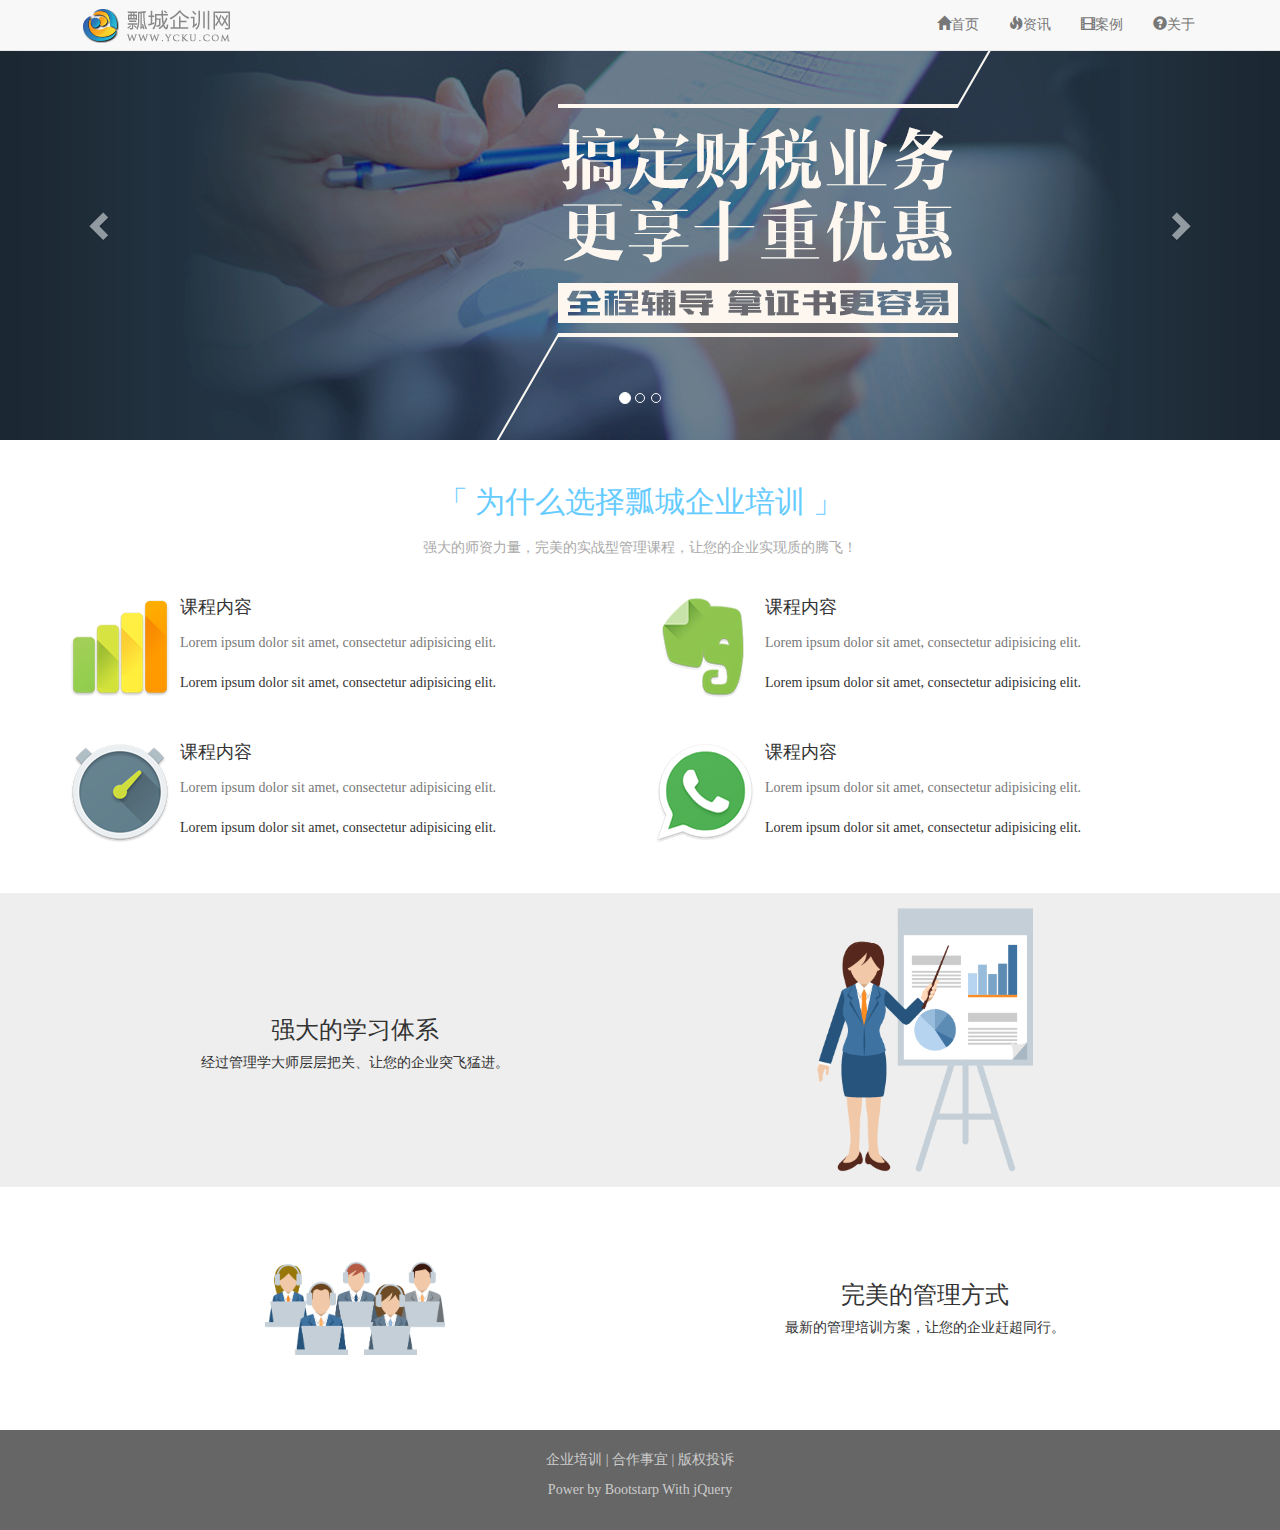
<file: index.html>
<!DOCTYPE html>
<html lang="en">
<head>
    <meta charset="UTF-8">
    <title>Title</title>
    <link rel="stylesheet" href="css/bootstrap.min.css">
    <script src="js/jquery.min.js"></script>
    <script src="js/bootstrap.min.js"></script>
    <meta name="viewport" content="width=device-width, initial-scale=1, maximum-scale=1">
    <link rel="stylesheet" href="css/main.css">

</head>
<body>
<header></header>
<div id="mycarousel" class="carousel slide">
    <ol class="carousel-indicators">
        <li data-target="#mycarousel" data-slide-to="0" class="active"></li>
        <li data-target="#mycarousel" data-slide-to="1"></li>
        <li data-target="#mycarousel" data-slide-to="2"></li>
    </ol>
    <div class="carousel-inner">
        <div class="item active" style="background-color:#243442">
            <img src="img/slide1.png" alt="">
        </div>
        <div class="item" style="background-color:#f5e5dd;">
            <img src="img/slide2.png" alt="">
        </div>
        <div class="item" style="background-color:#DC292C;">
            <img src="img/slide3.png" alt="">
        </div>
    </div>
    <a href="#mycarousel" class="carousel-control left" data-slide="prev">
        <span aria-hidden="true" class="glyphicon glyphicon-chevron-left"></span>
    </a>
    <a href="#mycarousel" class="carousel-control right" data-slide="next"><span class="glyphicon glyphicon-chevron-right"></span></a>
</div>
    <div class="tab1">
        <div class="container">
            <h2 class="tab-h2">「 为什么选择瓢城企业培训 」</h2>
            <p>强大的师资力量，完美的实战型管理课程，让您的企业实现质的腾飞！</p>
        <div class="row">
            <div class="col-md-6">
                <div class="media">
                    <div class="media-left media-top">
                        <img class="media-object" src="img/tab1-1.png" alt="">
                    </div>
                    <div class="media-body">
                        <h4 class="media-heading">课程内容</h4>
                        <p class="text-muted">Lorem ipsum dolor sit amet, consectetur adipisicing elit.</p>
                        <p>Lorem ipsum dolor sit amet, consectetur adipisicing elit.</p>
                    </div>
                </div>
            </div>
            <div class="col-md-6">
                <div class="media">
                    <div class="media-left media-top">
                        <img class="media-object" src="img/tab1-2.png" alt="">
                    </div>
                    <div class="media-body">
                        <h4 class="media-heading">课程内容</h4>
                        <p class="text-muted">Lorem ipsum dolor sit amet, consectetur adipisicing elit.</p>
                        <p>Lorem ipsum dolor sit amet, consectetur adipisicing elit.</p>
                    </div>
                </div>
            </div>
            <div class="col-md-6">
                <div class="media">
                    <div class="media-left media-top">
                        <img class="media-object" src="img/tab1-3.png" alt="">
                    </div>
                    <div class="media-body">
                        <h4 class="media-heading">课程内容</h4>
                        <p class="text-muted">Lorem ipsum dolor sit amet, consectetur adipisicing elit.</p>
                        <p>Lorem ipsum dolor sit amet, consectetur adipisicing elit.</p>
                    </div>
                </div>
            </div>
            <div class="col-md-6">
                <div class="media">
                    <div class="media-left media-top">
                        <img class="media-object" src="img/tab1-4.png" alt="">
                    </div>
                    <div class="media-body">
                        <h4 class="media-heading">课程内容</h4>
                        <p class="text-muted">Lorem ipsum dolor sit amet, consectetur adipisicing elit.</p>
                        <p>Lorem ipsum dolor sit amet, consectetur adipisicing elit.</p>
                    </div>
                </div>
            </div>
        </div>
    </div>
    </div>
    <div class="tab2">
        <div class="container">
            <div class="tab2-img col-md-6 col-sm-6 ">
                <img src="img/tab2.png" alt="" class="auto img-responsive center-block">
            </div>
            <div class="text col-md-6 col-sm-6 tab2-text" style="padding-top: 89.5px">
                <h3>强大的学习体系</h3>
                <p>经过管理学大师层层把关、让您的企业突飞猛进。</p>
            </div>
        </div>
    </div>
    <div class="tab3">
        <div class="container">
            <div class="tab3-img col-md-6 col-sm-6 ">
                <img src="img/tab3.png" alt="" class="auto img-responsive center-block">
            </div>
            <div class="text col-md-6 col-sm-6 tab3-text">
                <h3>完美的管理方式</h3>
                <p>最新的管理培训方案，让您的企业赶超同行。</p>
            </div>
        </div>
    </div>
<footer></footer>
<script>
    $('header').load('nav.html nav');
    $('footer').load('footer.html footer div');
</script>
</body>
</html>
</file>
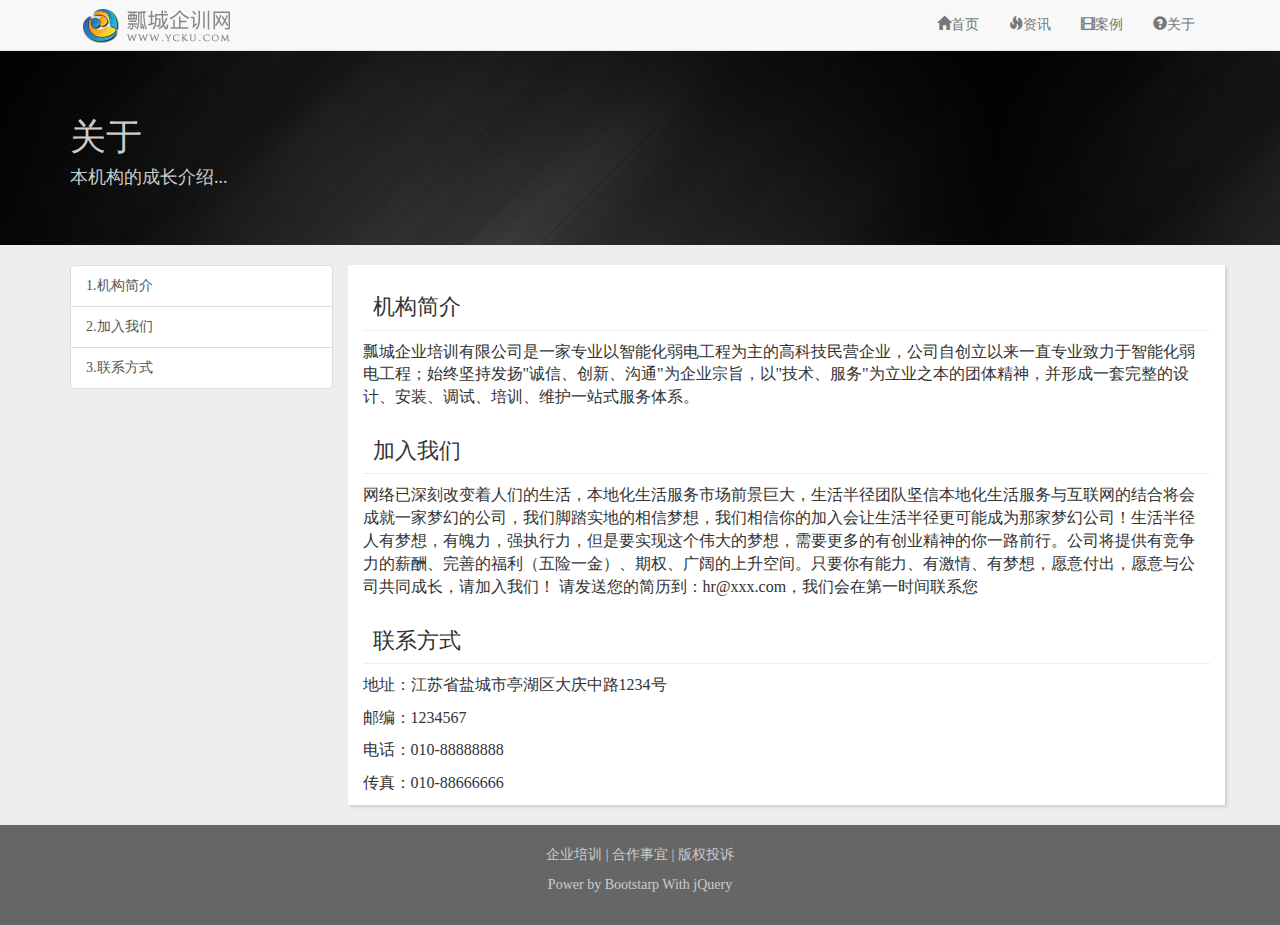
<file: about.html>
<!DOCTYPE html>
<html lang="en">
<head>
    <meta charset="UTF-8">
    <title>Title</title>
    <link rel="stylesheet" href="css/bootstrap.min.css">
    <link rel="stylesheet" href="css/main.css">
    <meta name="viewport" content="width=device-width, initial-scale=1, maximum-scale=1">
    <script src="js/jquery.min.js"></script>
    <script src="js/bootstrap.min.js"></script>
</head>
<body>
<header></header>
<div class="jumbotron">
    <div class="container">
        <h1>关于</h1>
        <h4>本机构的成长介绍...</h4>
    </div>
</div>
<div id="about">
    <div class="container">
        <div class="row">
            <div class="col-md-3 hidden-sm hidden-xs">
                <div class="list-group">
                    <a href="#1" class="list-group-item">1.机构简介</a>
                    <a href="#2" class="list-group-item">2.加入我们</a>
                    <a href="#3" class="list-group-item">3.联系方式</a>
                </div>
            </div>
            <div class="col-md-9">
                <a name="1"></a>
                <h3>机构简介</h3>
                <p>瓢城企业培训有限公司是一家专业以智能化弱电工程为主的高科技民营企业，公司自创立以来一直专业致力于智能化弱电工程；始终坚持发扬"诚信、创新、沟通"为企业宗旨，以"技术、服务"为立业之本的团体精神，并形成一套完整的设计、安装、调试、培训、维护一站式服务体系。</p>
                <a name="2"></a>
                <h3>加入我们</h3>
                <p>网络已深刻改变着人们的生活，本地化生活服务市场前景巨大，生活半径团队坚信本地化生活服务与互联网的结合将会成就一家梦幻的公司，我们脚踏实地的相信梦想，我们相信你的加入会让生活半径更可能成为那家梦幻公司！生活半径人有梦想，有魄力，强执行力，但是要实现这个伟大的梦想，需要更多的有创业精神的你一路前行。公司将提供有竞争力的薪酬、完善的福利（五险一金）、期权、广阔的上升空间。只要你有能力、有激情、有梦想，愿意付出，愿意与公司共同成长，请加入我们！ 请发送您的简历到：hr@xxx.com，我们会在第一时间联系您</p>
                <a name="3"></a>
                <h3>联系方式</h3>
                <p>地址：江苏省盐城市亭湖区大庆中路1234号</p>
                <p>邮编：1234567</p>
                <p>电话：010-88888888</p>
                <p>传真：010-88666666</p>
            </div>
        </div>
    </div>
</div>
<footer></footer>
<script>
    $('header').load('nav.html nav');
    $('footer').load('footer.html footer div');
</script>
</body>
</html>
</file>
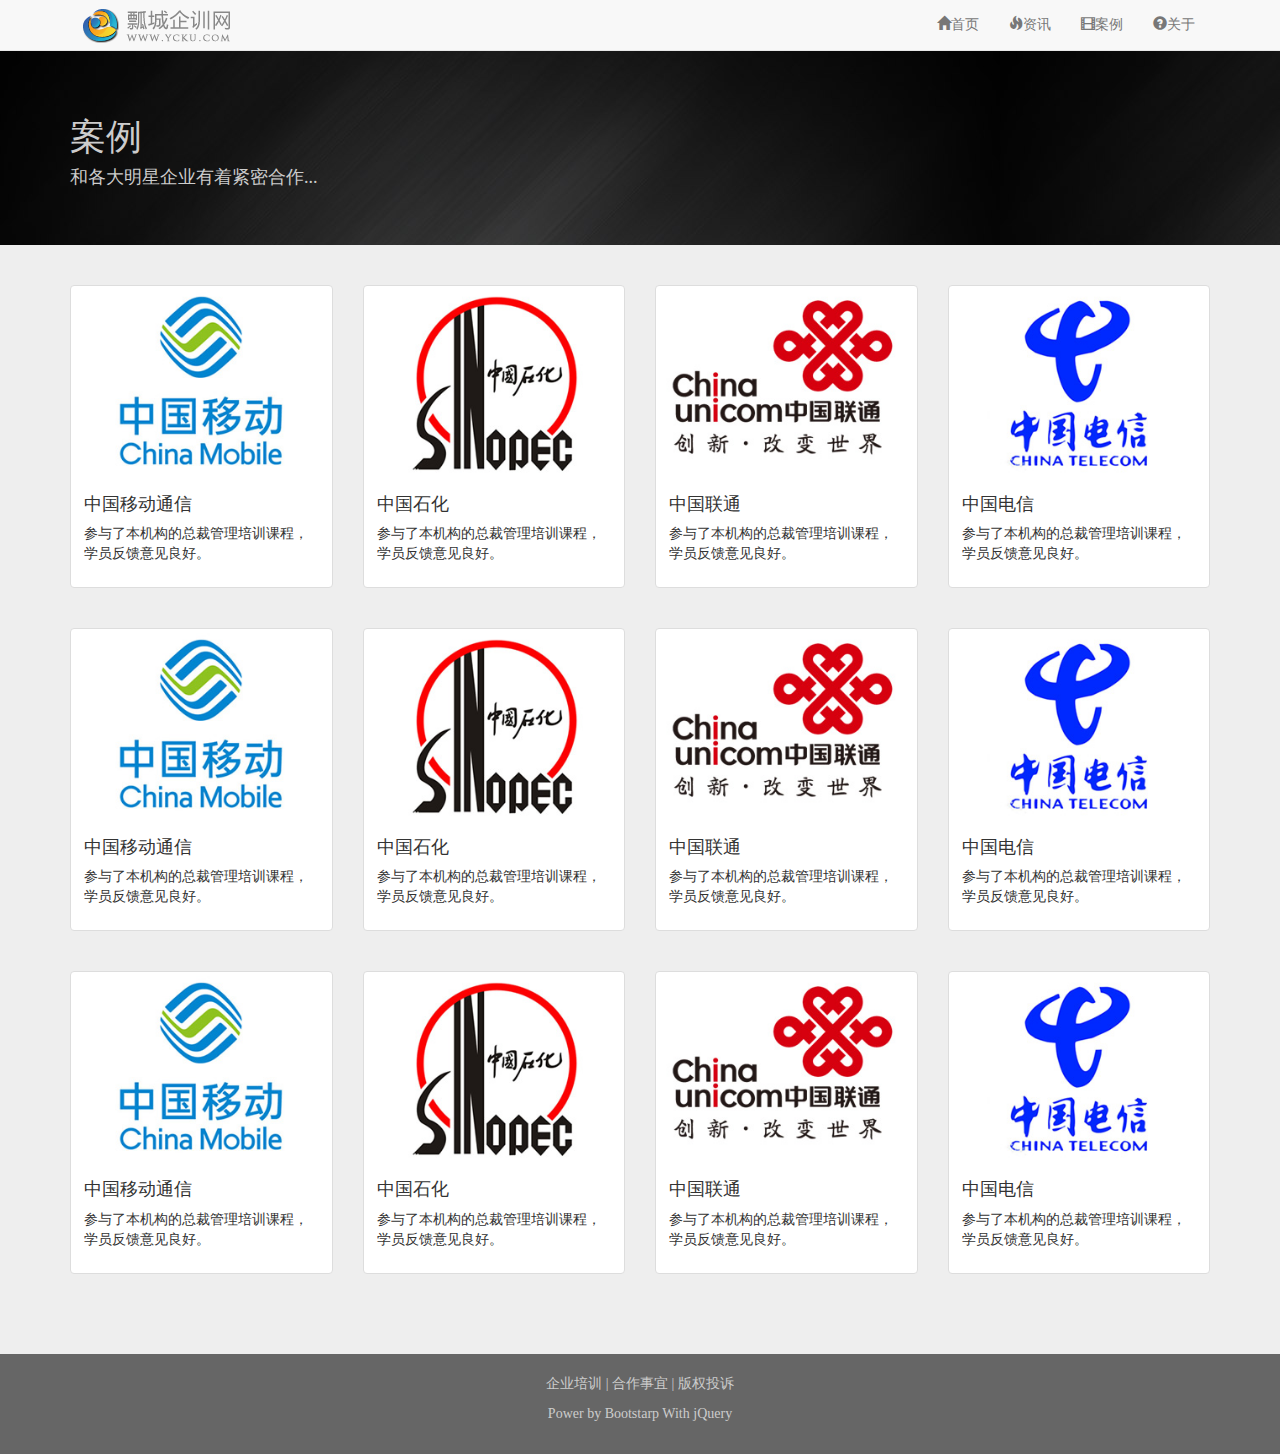
<file: case.html>
<!DOCTYPE html>
<html lang="en">
<head>
    <meta charset="UTF-8">
    <title>Title</title>
    <meta name="viewport" content="width=device-width, initial-scale=1.0">
    <link rel="stylesheet" href="css/bootstrap.min.css">
    <link rel="stylesheet" href="css/main.css">
    <script src="js/jquery.min.js"></script>
    <script src="js/bootstrap.min.js"></script>

</head>
<body>
<header></header>
<div class="jumbotron">
    <div class="container">
        <h1>案例</h1>
        <h4>和各大明星企业有着紧密合作...</h4>
    </div>
</div>
<div id="case">
    <div class="container">
        <div class="row">
            <div class="col-lg-3 col-md-4 col-sm-6 col-xs-12">
                <div class="thumbnail">
                    <img src="img/case1.jpg" alt="">
                    <div class="caption">
                        <h4>中国移动通信</h4>
                        <p>参与了本机构的总裁管理培训课程，学员反馈意见良好。</p>
                    </div>
                </div>
            </div>
            <div class="col-lg-3 col-md-4 col-sm-6 col-xs-12">
                <div class="thumbnail">
                    <img src="img/case2.jpg" alt="">
                    <div class="caption">
                        <h4>中国石化</h4>
                        <p>参与了本机构的总裁管理培训课程，学员反馈意见良好。</p>
                    </div>
                </div>
            </div>
            <div class="col-lg-3 col-md-4 col-sm-6 col-xs-12">
                <div class="thumbnail">
                    <img src="img/case3.jpg" alt="">
                    <div class="caption">
                        <h4>中国联通</h4>
                        <p>参与了本机构的总裁管理培训课程，学员反馈意见良好。</p>
                    </div>
                </div>
            </div>
            <div class="col-lg-3 col-md-4 col-sm-6 col-xs-12">
                <div class="thumbnail">
                    <img src="img/case4.jpg" alt="">
                    <div class="caption">
                        <h4>中国电信</h4>
                        <p>参与了本机构的总裁管理培训课程，学员反馈意见良好。</p>
                    </div>
                </div>
            </div>
            <div class="col-lg-3 col-md-4 col-sm-6 col-xs-12">
                <div class="thumbnail">
                    <img src="img/case1.jpg" alt="">
                    <div class="caption">
                        <h4>中国移动通信</h4>
                        <p>参与了本机构的总裁管理培训课程，学员反馈意见良好。</p>
                    </div>
                </div>
            </div>
            <div class="col-lg-3 col-md-4 col-sm-6 col-xs-12">
                <div class="thumbnail">
                    <img src="img/case2.jpg" alt="">
                    <div class="caption">
                        <h4>中国石化</h4>
                        <p>参与了本机构的总裁管理培训课程，学员反馈意见良好。</p>
                    </div>
                </div>
            </div>
            <div class="col-lg-3 col-md-4 col-sm-6 col-xs-12">
                <div class="thumbnail">
                    <img src="img/case3.jpg" alt="">
                    <div class="caption">
                        <h4>中国联通</h4>
                        <p>参与了本机构的总裁管理培训课程，学员反馈意见良好。</p>
                    </div>
                </div>
            </div>
            <div class="col-lg-3 col-md-4 col-sm-6 col-xs-12">
                <div class="thumbnail">
                    <img src="img/case4.jpg" alt="">
                    <div class="caption">
                        <h4>中国电信</h4>
                        <p>参与了本机构的总裁管理培训课程，学员反馈意见良好。</p>
                    </div>
                </div>
            </div>
            <div class="col-lg-3 col-md-4 col-sm-6 col-xs-12">
                <div class="thumbnail">
                    <img src="img/case1.jpg" alt="">
                    <div class="caption">
                        <h4>中国移动通信</h4>
                        <p>参与了本机构的总裁管理培训课程，学员反馈意见良好。</p>
                    </div>
                </div>
            </div>
            <div class="col-lg-3 col-md-4 col-sm-6 col-xs-12">
                <div class="thumbnail">
                    <img src="img/case2.jpg" alt="">
                    <div class="caption">
                        <h4>中国石化</h4>
                        <p>参与了本机构的总裁管理培训课程，学员反馈意见良好。</p>
                    </div>
                </div>
            </div>
            <div class="col-lg-3 col-md-4 col-sm-6 col-xs-12">
                <div class="thumbnail">
                    <img src="img/case3.jpg" alt="">
                    <div class="caption">
                        <h4>中国联通</h4>
                        <p>参与了本机构的总裁管理培训课程，学员反馈意见良好。</p>
                    </div>
                </div>
            </div>
            <div class="col-lg-3 col-md-4 col-sm-6 col-xs-12">
                <div class="thumbnail">
                    <img src="img/case4.jpg" alt="">
                    <div class="caption">
                        <h4>中国电信</h4>
                        <p>参与了本机构的总裁管理培训课程，学员反馈意见良好。</p>
                    </div>
                </div>
            </div>
        </div>
    </div>
</div>
<footer></footer>
<script>
    $('header').load('nav.html nav');
    $('footer').load('footer.html footer div');
</script>
</body>
</html>
</file>
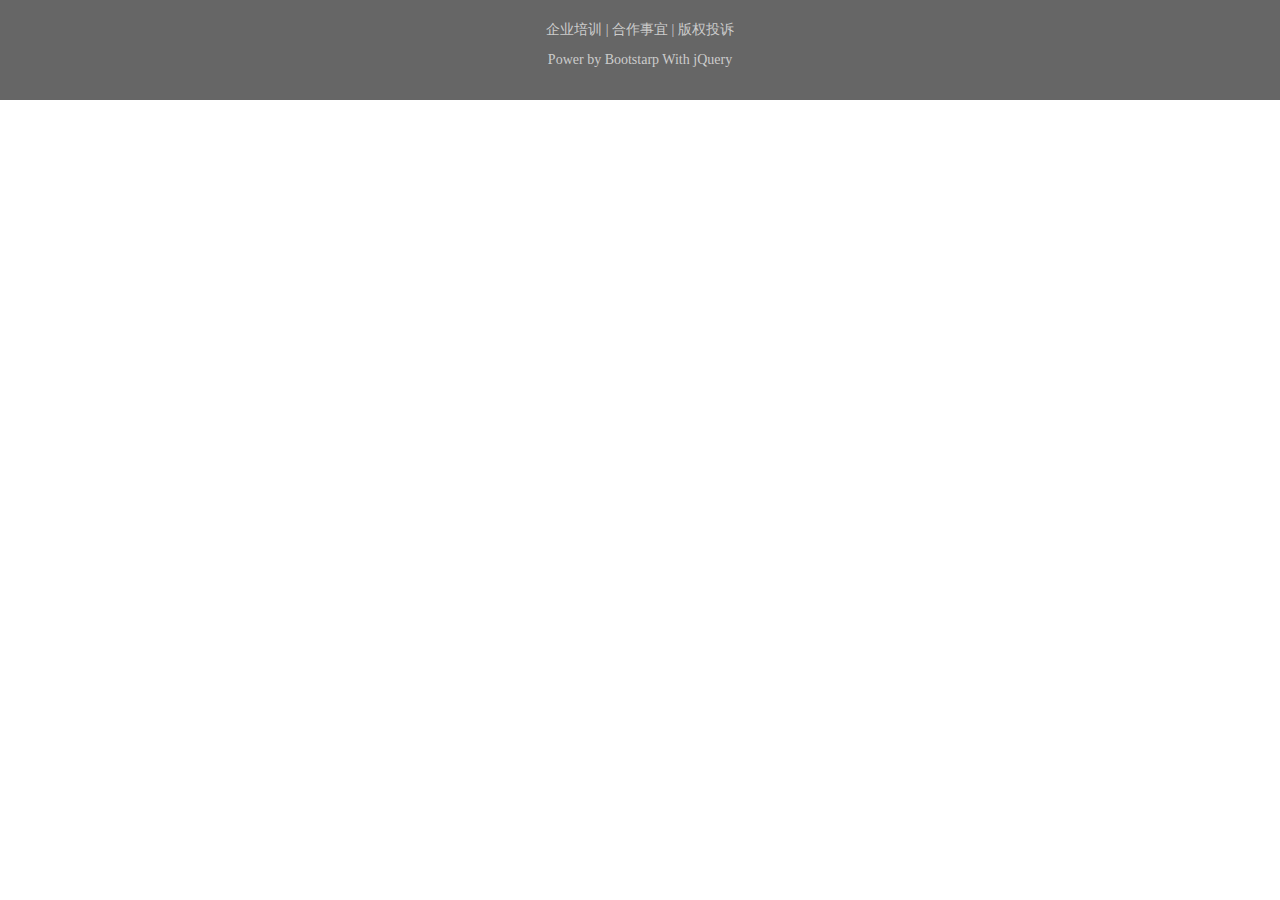
<file: footer.html>
<!DOCTYPE html>
<html lang="en">
<head>
    <meta charset="UTF-8">
    <title>Title</title>
    <link rel="stylesheet" href="css/bootstrap.min.css">
    <link rel="stylesheet" href="css/main.css">
</head>
<body>
<footer>
    <div class="container text-muted">
        <p>企业培训 | 合作事宜 | 版权投诉</p>
        <p>Power by Bootstarp With jQuery</p>
    </div>
</footer>
</body>
</html>
</file>
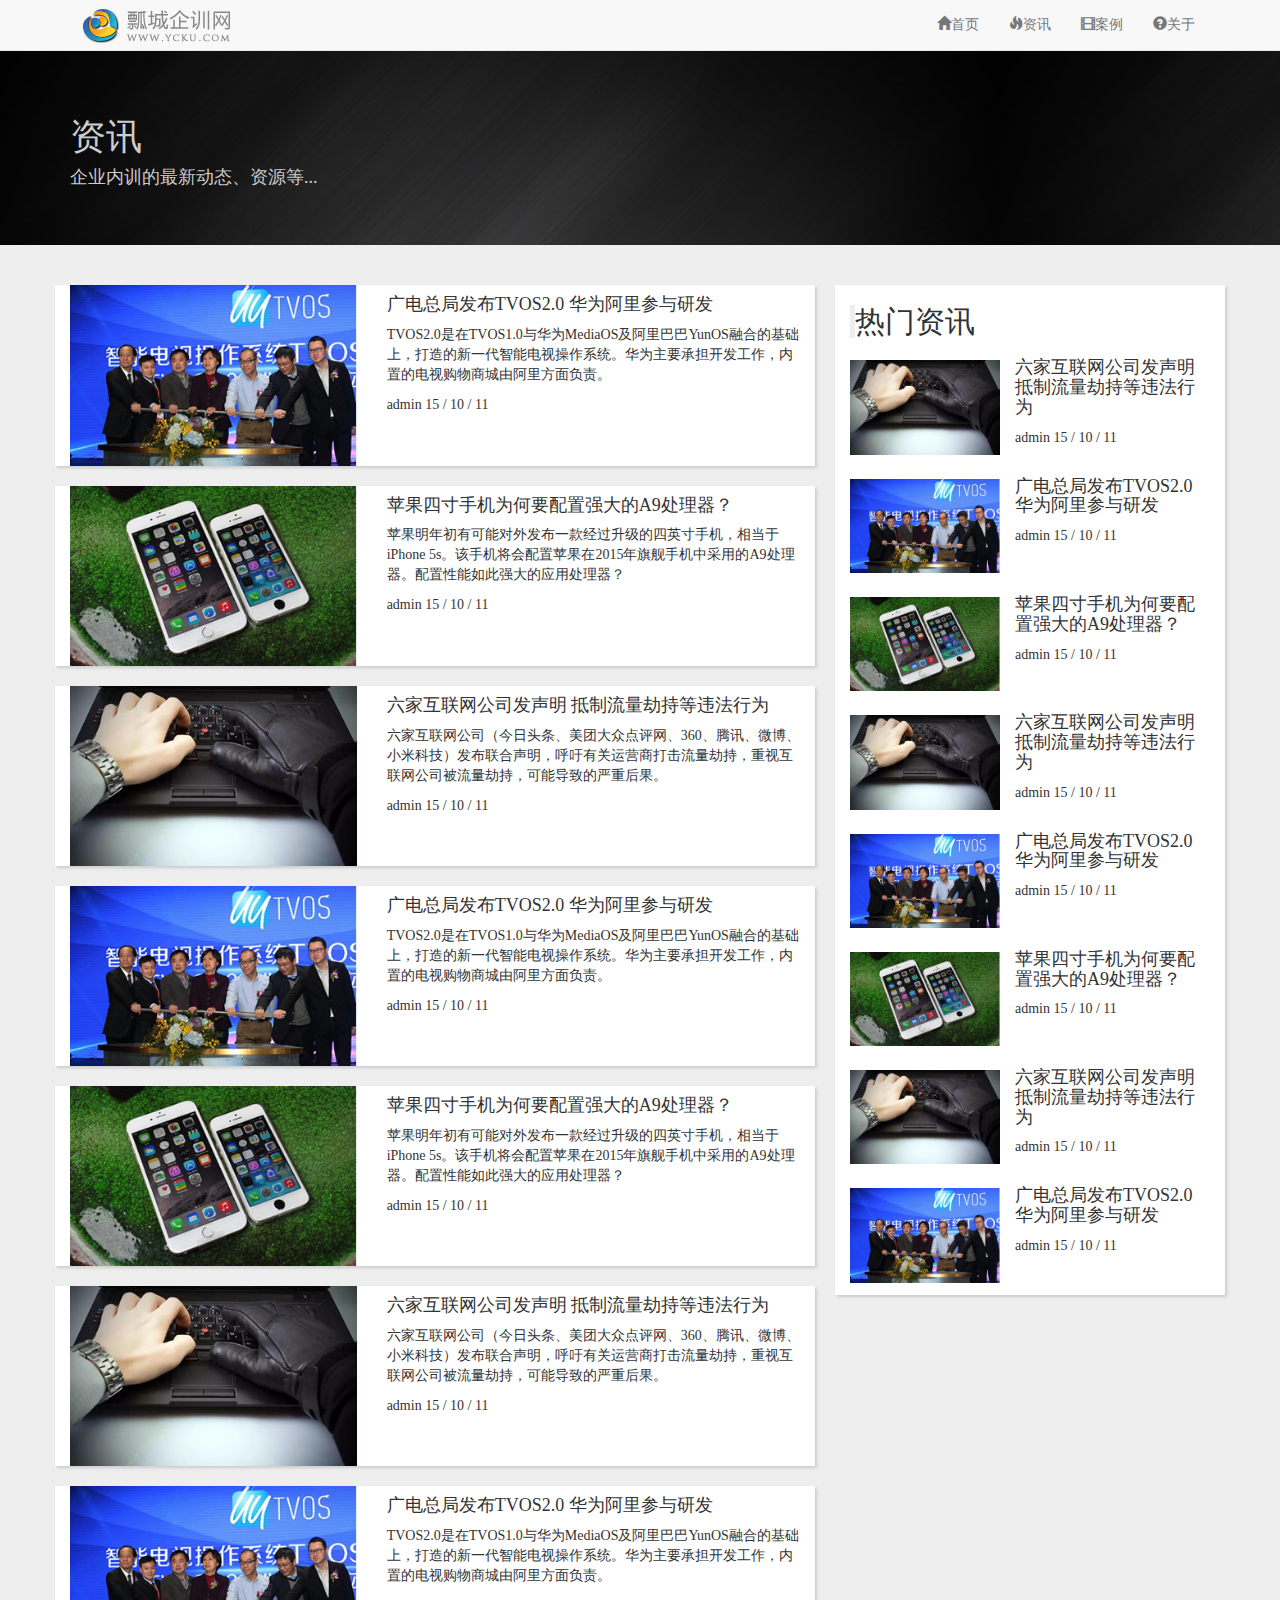
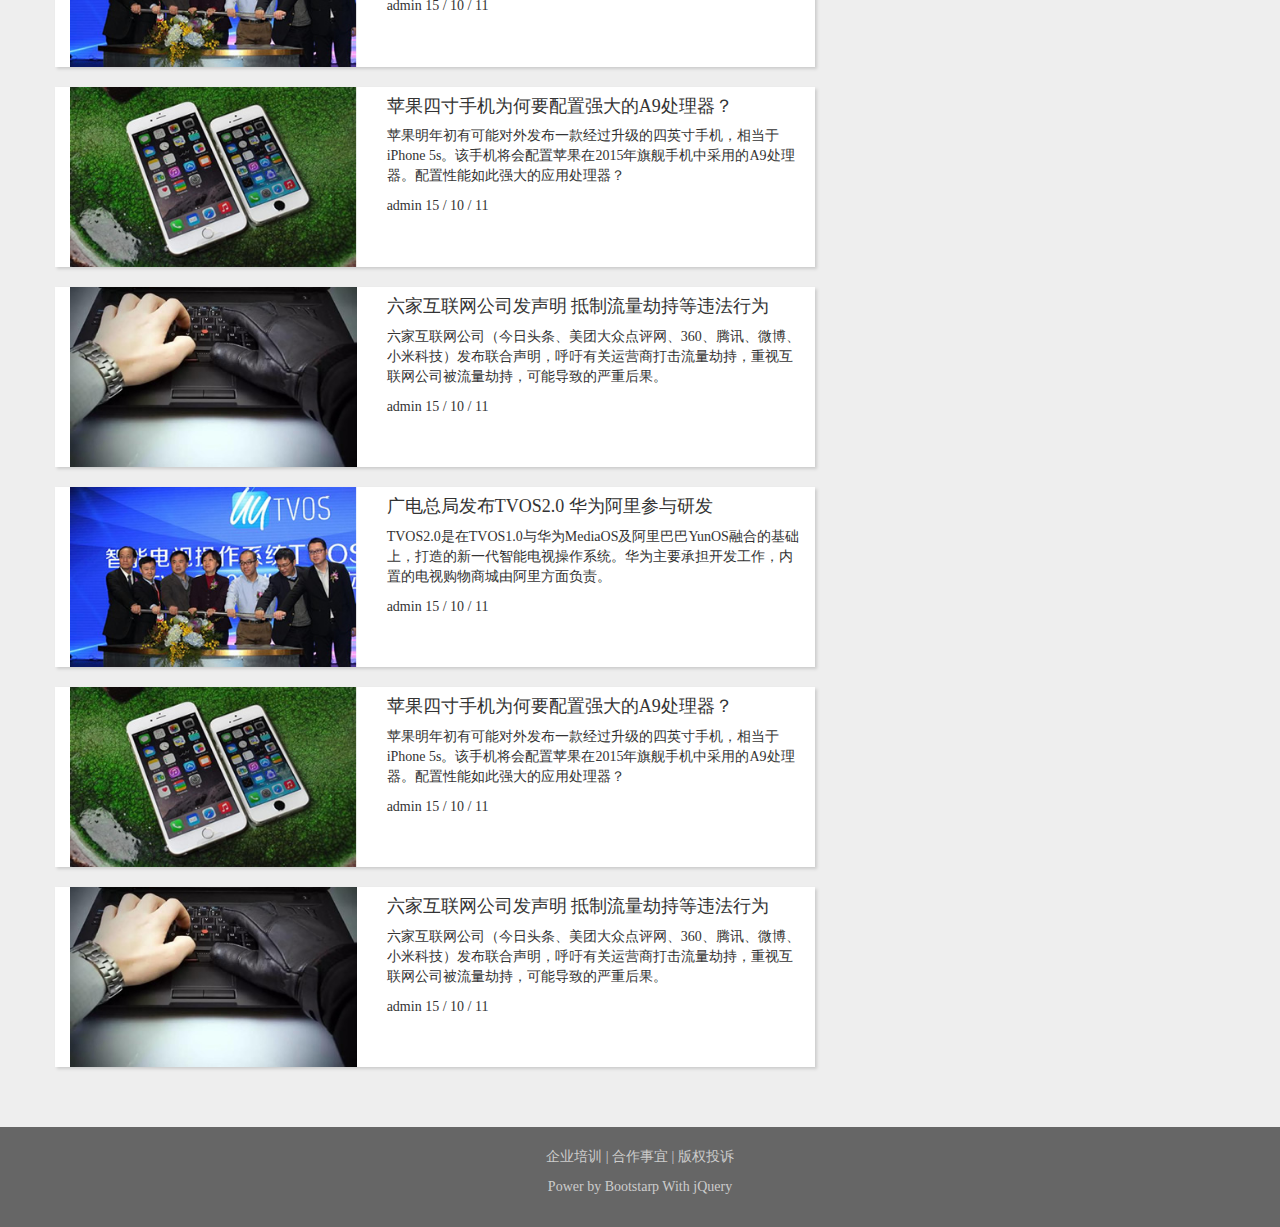
<file: information.html>
<!DOCTYPE html>
<html lang="en">
<head>
    <meta charset="UTF-8">
    <title>Title</title>
    <meta name="viewport" content="width=device-width, initial-scale=1.0">
    <link rel="stylesheet" href="css/bootstrap.min.css">
    <link rel="stylesheet" href="css/main.css">
    <script src="js/jquery.min.js"></script>
    <script src="js/bootstrap.min.js"></script>
</head>
<body>
<header></header>
<div class="jumbotron">
    <div class="container">
        <h1>资讯</h1>
        <h4>企业内训的最新动态、资源等...</h4>
    </div>
</div>
<div id="information">
    <div class="container">
        <div class="row">
            <div class="col-md-8" id="info-left">
                <div class="container-fluid" style="padding:0;">
                    <div class="row info-content">
                        <div class="col-md-5 col-sm-5 col-xs-5">
                            <img src="img/info1.jpg" class="img-responsive" alt="">
                        </div>
                        <div class="col-md-7 col-sm-7 col-xs-7">
                            <h4>广电总局发布TVOS2.0 华为阿里参与研发</h4>
                            <p class="hidden-xs">TVOS2.0是在TVOS1.0与华为MediaOS及阿里巴巴YunOS融合的基础上，打造的新一代智能电视操作系统。华为主要承担开发工作，内置的电视购物商城由阿里方面负责。</p>
                            <p>admin 15 / 10 / 11</p>
                        </div>
                    </div>
                    <div class="row info-content">
                        <div class="col-md-5 col-sm-5 col-xs-5">
                            <img src="img/info2.jpg" class="img-responsive" alt="">
                        </div>
                        <div class="col-md-7 col-sm-7 col-xs-7">
                            <h4>苹果四寸手机为何要配置强大的A9处理器？</h4>
                            <p class="hidden-xs">苹果明年初有可能对外发布一款经过升级的四英寸手机，相当于iPhone 5s。该手机将会配置苹果在2015年旗舰手机中采用的A9处理器。配置性能如此强大的应用处理器？</p>
                            <p>admin 15 / 10 / 11</p>
                        </div>
                    </div>
                    <div class="row info-content">
                        <div class="col-md-5 col-sm-5 col-xs-5">
                            <img src="img/info3.jpg" class="img-responsive" alt="">
                        </div>
                        <div class="col-md-7 col-sm-7 col-xs-7">
                            <h4>六家互联网公司发声明 抵制流量劫持等违法行为</h4>
                            <p class="hidden-xs">六家互联网公司（今日头条、美团大众点评网、360、腾讯、微博、小米科技）发布联合声明，呼吁有关运营商打击流量劫持，重视互联网公司被流量劫持，可能导致的严重后果。</p>
                            <p>admin 15 / 10 / 11</p>
                        </div>
                    </div>
                    <div class="row info-content">
                        <div class="col-md-5 col-sm-5 col-xs-5">
                            <img src="img/info1.jpg" class="img-responsive" alt="">
                        </div>
                        <div class="col-md-7 col-sm-7 col-xs-7">
                            <h4>广电总局发布TVOS2.0 华为阿里参与研发</h4>
                            <p class="hidden-xs">TVOS2.0是在TVOS1.0与华为MediaOS及阿里巴巴YunOS融合的基础上，打造的新一代智能电视操作系统。华为主要承担开发工作，内置的电视购物商城由阿里方面负责。</p>
                            <p>admin 15 / 10 / 11</p>
                        </div>
                    </div>
                    <div class="row info-content">
                        <div class="col-md-5 col-sm-5 col-xs-5">
                            <img src="img/info2.jpg" class="img-responsive" alt="">
                        </div>
                        <div class="col-md-7 col-sm-7 col-xs-7">
                            <h4>苹果四寸手机为何要配置强大的A9处理器？</h4>
                            <p class="hidden-xs">苹果明年初有可能对外发布一款经过升级的四英寸手机，相当于iPhone 5s。该手机将会配置苹果在2015年旗舰手机中采用的A9处理器。配置性能如此强大的应用处理器？</p>
                            <p>admin 15 / 10 / 11</p>
                        </div>
                    </div>
                    <div class="row info-content">
                        <div class="col-md-5 col-sm-5 col-xs-5">
                            <img src="img/info3.jpg" class="img-responsive" alt="">
                        </div>
                        <div class="col-md-7 col-sm-7 col-xs-7">
                            <h4>六家互联网公司发声明 抵制流量劫持等违法行为</h4>
                            <p class="hidden-xs">六家互联网公司（今日头条、美团大众点评网、360、腾讯、微博、小米科技）发布联合声明，呼吁有关运营商打击流量劫持，重视互联网公司被流量劫持，可能导致的严重后果。</p>
                            <p>admin 15 / 10 / 11</p>
                        </div>
                    </div>
                    <div class="row info-content">
                        <div class="col-md-5 col-sm-5 col-xs-5">
                            <img src="img/info1.jpg" class="img-responsive" alt="">
                        </div>
                        <div class="col-md-7 col-sm-7 col-xs-7">
                            <h4>广电总局发布TVOS2.0 华为阿里参与研发</h4>
                            <p class="hidden-xs">TVOS2.0是在TVOS1.0与华为MediaOS及阿里巴巴YunOS融合的基础上，打造的新一代智能电视操作系统。华为主要承担开发工作，内置的电视购物商城由阿里方面负责。</p>
                            <p>admin 15 / 10 / 11</p>
                        </div>
                    </div>
                    <div class="row info-content">
                        <div class="col-md-5 col-sm-5 col-xs-5">
                            <img src="img/info2.jpg" class="img-responsive" alt="">
                        </div>
                        <div class="col-md-7 col-sm-7 col-xs-7">
                            <h4>苹果四寸手机为何要配置强大的A9处理器？</h4>
                            <p class="hidden-xs">苹果明年初有可能对外发布一款经过升级的四英寸手机，相当于iPhone 5s。该手机将会配置苹果在2015年旗舰手机中采用的A9处理器。配置性能如此强大的应用处理器？</p>
                            <p>admin 15 / 10 / 11</p>
                        </div>
                    </div>
                    <div class="row info-content">
                        <div class="col-md-5 col-sm-5 col-xs-5">
                            <img src="img/info3.jpg" class="img-responsive" alt="">
                        </div>
                        <div class="col-md-7 col-sm-7 col-xs-7">
                            <h4>六家互联网公司发声明 抵制流量劫持等违法行为</h4>
                            <p class="hidden-xs">六家互联网公司（今日头条、美团大众点评网、360、腾讯、微博、小米科技）发布联合声明，呼吁有关运营商打击流量劫持，重视互联网公司被流量劫持，可能导致的严重后果。</p>
                            <p>admin 15 / 10 / 11</p>
                        </div>
                    </div>
                    <div class="row info-content">
                        <div class="col-md-5 col-sm-5 col-xs-5">
                            <img src="img/info1.jpg" class="img-responsive" alt="">
                        </div>
                        <div class="col-md-7 col-sm-7 col-xs-7">
                            <h4>广电总局发布TVOS2.0 华为阿里参与研发</h4>
                            <p class="hidden-xs">TVOS2.0是在TVOS1.0与华为MediaOS及阿里巴巴YunOS融合的基础上，打造的新一代智能电视操作系统。华为主要承担开发工作，内置的电视购物商城由阿里方面负责。</p>
                            <p>admin 15 / 10 / 11</p>
                        </div>
                    </div>
                    <div class="row info-content">
                        <div class="col-md-5 col-sm-5 col-xs-5">
                            <img src="img/info2.jpg" class="img-responsive" alt="">
                        </div>
                        <div class="col-md-7 col-sm-7 col-xs-7">
                            <h4>苹果四寸手机为何要配置强大的A9处理器？</h4>
                            <p class="hidden-xs">苹果明年初有可能对外发布一款经过升级的四英寸手机，相当于iPhone 5s。该手机将会配置苹果在2015年旗舰手机中采用的A9处理器。配置性能如此强大的应用处理器？</p>
                            <p>admin 15 / 10 / 11</p>
                        </div>
                    </div>
                    <div class="row info-content">
                        <div class="col-md-5 col-sm-5 col-xs-5">
                            <img src="img/info3.jpg" class="img-responsive" alt="">
                        </div>
                        <div class="col-md-7 col-sm-7 col-xs-7">
                            <h4>六家互联网公司发声明 抵制流量劫持等违法行为</h4>
                            <p class="hidden-xs">六家互联网公司（今日头条、美团大众点评网、360、腾讯、微博、小米科技）发布联合声明，呼吁有关运营商打击流量劫持，重视互联网公司被流量劫持，可能导致的严重后果。</p>
                            <p>admin 15 / 10 / 11</p>
                        </div>
                    </div>
                </div>
            </div>
            <div class="col-md-4 hidden-xs hidden-sm" id="info-right">
                <blockquote>
                    <h2>热门资讯</h2>
                </blockquote>
                <div class="container-fluid">
                    <div class="row">
                        <div class="col-md-5 col-sm-5 col-xs-5" style="margin:12px 0;padding:0;">
                            <img src="img/info3.jpg" class="img-responsive" alt="">
                        </div>
                        <div class="col-md-7 col-sm-7 col-xs-7" style="padding-right:0">
                            <h4>六家互联网公司发声明 抵制流量劫持等违法行为</h4>
                            <p>admin 15 / 10 / 11</p>
                        </div>
                    </div>
                    <div class="row">
                        <div class="col-md-5 col-sm-5 col-xs-5" style="margin:12px 0;padding:0;">
                            <img src="img/info1.jpg" class="img-responsive" alt="">
                        </div>
                        <div class="col-md-7 col-sm-7 col-xs-7">
                            <h4>广电总局发布TVOS2.0 华为阿里参与研发</h4>
                            <p>admin 15 / 10 / 11</p>
                        </div>
                    </div>
                    <div class="row">
                        <div class="col-md-5 col-sm-5 col-xs-5" style="margin:12px 0;padding:0;">
                            <img src="img/info2.jpg" class="img-responsive" alt="">
                        </div>
                        <div class="col-md-7 col-sm-7 col-xs-7">
                            <h4>苹果四寸手机为何要配置强大的A9处理器？</h4>
                            <p>admin 15 / 10 / 11</p>
                        </div>
                    </div>
                    <div class="row">
                        <div class="col-md-5 col-sm-5 col-xs-5" style="margin:12px 0;padding:0;">
                            <img src="img/info3.jpg" class="img-responsive" alt="">
                        </div>
                        <div class="col-md-7 col-sm-7 col-xs-7" style="padding-right:0">
                            <h4>六家互联网公司发声明 抵制流量劫持等违法行为</h4>
                            <p>admin 15 / 10 / 11</p>
                        </div>
                    </div>
                    <div class="row">
                        <div class="col-md-5 col-sm-5 col-xs-5" style="margin:12px 0;padding:0;">
                            <img src="img/info1.jpg" class="img-responsive" alt="">
                        </div>
                        <div class="col-md-7 col-sm-7 col-xs-7">
                            <h4>广电总局发布TVOS2.0 华为阿里参与研发</h4>
                            <p>admin 15 / 10 / 11</p>
                        </div>
                    </div>
                    <div class="row">
                        <div class="col-md-5 col-sm-5 col-xs-5" style="margin:12px 0;padding:0;">
                            <img src="img/info2.jpg" class="img-responsive" alt="">
                        </div>
                        <div class="col-md-7 col-sm-7 col-xs-7">
                            <h4>苹果四寸手机为何要配置强大的A9处理器？</h4>
                            <p>admin 15 / 10 / 11</p>
                        </div>
                    </div>
                    <div class="row">
                        <div class="col-md-5 col-sm-5 col-xs-5" style="margin:12px 0;padding:0;">
                            <img src="img/info3.jpg" class="img-responsive" alt="">
                        </div>
                        <div class="col-md-7 col-sm-7 col-xs-7" style="padding-right:0">
                            <h4>六家互联网公司发声明 抵制流量劫持等违法行为</h4>
                            <p>admin 15 / 10 / 11</p>
                        </div>
                    </div>
                    <div class="row">
                        <div class="col-md-5 col-sm-5 col-xs-5" style="margin:12px 0;padding:0;">
                            <img src="img/info1.jpg" class="img-responsive" alt="">
                        </div>
                        <div class="col-md-7 col-sm-7 col-xs-7">
                            <h4>广电总局发布TVOS2.0 华为阿里参与研发</h4>
                            <p>admin 15 / 10 / 11</p>
                        </div>
                    </div>
                </div>
            </div>
        </div>
    </div>
</div>
<footer></footer>
<script>
    $('header').load('nav.html nav');
    $('footer').load('footer.html footer div');
</script>
</body>
</html>
</file>
<file: css/main.css>
*{
    font-family: "Microsoft YaHei UI Light";
}
footer{
    text-align: center;
    padding: 20px 0 20px;
    background-color: rgb(102,102,102);
}
footer p{
    color: #cccccc;
}
.item img{
    margin: 0px auto;
}
.tab-h2{
    text-align: center;
    color: #66ccff;
}
.tab1>div.container>p{
    text-align: center;
    color: darkgray;
}
.tab1,.tab2,.tab3{
    padding: 15px 0;
}
.tab1 *{
    padding-top: 5px;
    padding-bottom: 5px;
}
.tab2 img{
    width: 40%;
    height: 40%;
}
.tab3 img{
    width: 40%;
    height: 100%;
}
.tab2{
    background-color: #eee;
    text-align: center;
}
.tab2{
    /*background-color: #eee;*/
    text-align: center;
}
.tab3-text{
    text-align: center;
}
.tab3>div.container div{
    padding: 60px;
}
@media (min-width: 768px){
    .tab2-img{
        float: right;
    }
    .jumbotron h1{
        font-size: 30px;
    }
    .jumbotron h4{
        font-size: 14px;
    }
    #about p {
        font-size: 14px;
    }
    #about h3{
        font-size: 19px;
    }
}
@media(min-width: 1200px){
    .jumbotron h1{
        font-size: 36px;
    }
    .jumbotron h4{
        font-size: 18px;
    }
    #about p {
        font-size: 16px;
    }
    #about h3{
        font-size: 22px;
    }
}
.jumbotron h1,.jumbotron h4{
    color:#ccc;
}
.jumbotron{
    background-image: url("../img/bg.jpg");
    margin: 50px 0 0 0;
}
#case{
    background-color: #eee;
    padding: 40px 0;
}
#case>div.container>div.row>div{
    margin-bottom: 20px;
}
#about{
    background-color: #eee;
}
#about .col-md-3{
    margin-top: 20px;
}
#about .col-md-9{
    background-color: white;
    margin-top: 20px;
    box-shadow: 2px 2px 3px #ccc;
}
#about .col-md-9 h3{
    padding: 10px;
    border-bottom: 1px solid #eee;
}
#information{
    padding: 40px 0;
    background: #eee;
}
.info-content{
    background-color: white;
    box-shadow: 2px 2px 3px #ccc;
    margin-bottom: 20px;
    margin-right: 20px;
}
#info-left{
    padding-right: 0px;
}
#info-right{
    background-color: white;
    box-shadow: 2px 2px 3px #ccc;
    padding-left: 15px;
}
#info-right blockquote{
    margin: 0;
    padding: 0;
}
#about{
    padding-bottom: 20px;
}
</file>
